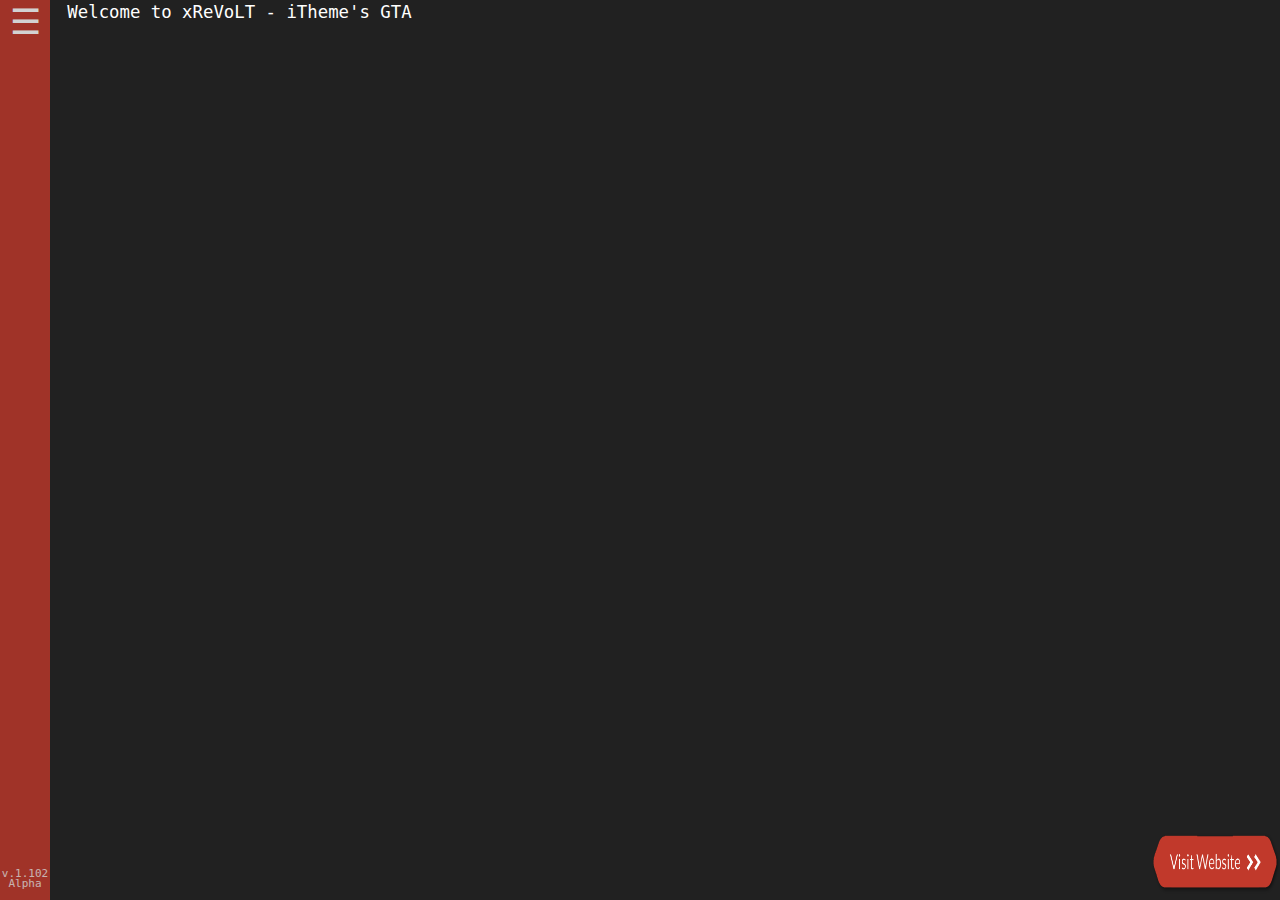
<file: index.html>
<!DOCTYPE html>

<head>
    <meta charset="utf-8" />
    <meta http-equiv="X-UA-Compatible" content="chrome=1" />
    <meta name="viewport" content="width=device-width, initial-scale=1.0">
    <title>GTA V Commands</title>
    <link rel="icon" href="./img/favicon.png" type="image/x-icon" />
    <link href="./css/main.css" rel="stylesheet" type="text/css" />
    <script src="./js/polyfills.js"></script>
    <script src="./js/main.js"></script>
</head>

<body>
    <div id="sidenav">
        <button id="sidenavBtn">&#9776;</button>
        <img id="gtavPic" alt="An avatar that aims to represent the website owner" src="./img/grand-theft-auto-v.png">
        <div id="version">v.1.102</div>
        <div id="versionx">Alpha</div>
    </div>
    <div id="container">
        <div id="output"></div>
        <div id="input-line" class="input-line">
            <div id="prompt" class="prompt-color"></div>&nbsp;
            <div>
                <input type="text" id="cmdline" autocomplete="off" autocorrect="off" autocapitalize="off" spellcheck="false"
                    autofocus/>
            </div>
        </div>
    </div>
    <a id="websiteImg" target="_blank" href="https://xrevoltithemedev.github.io/">
        <img alt="Visit my website" src="./img/my_website.png"> </a>
</body>
</html>
</file>
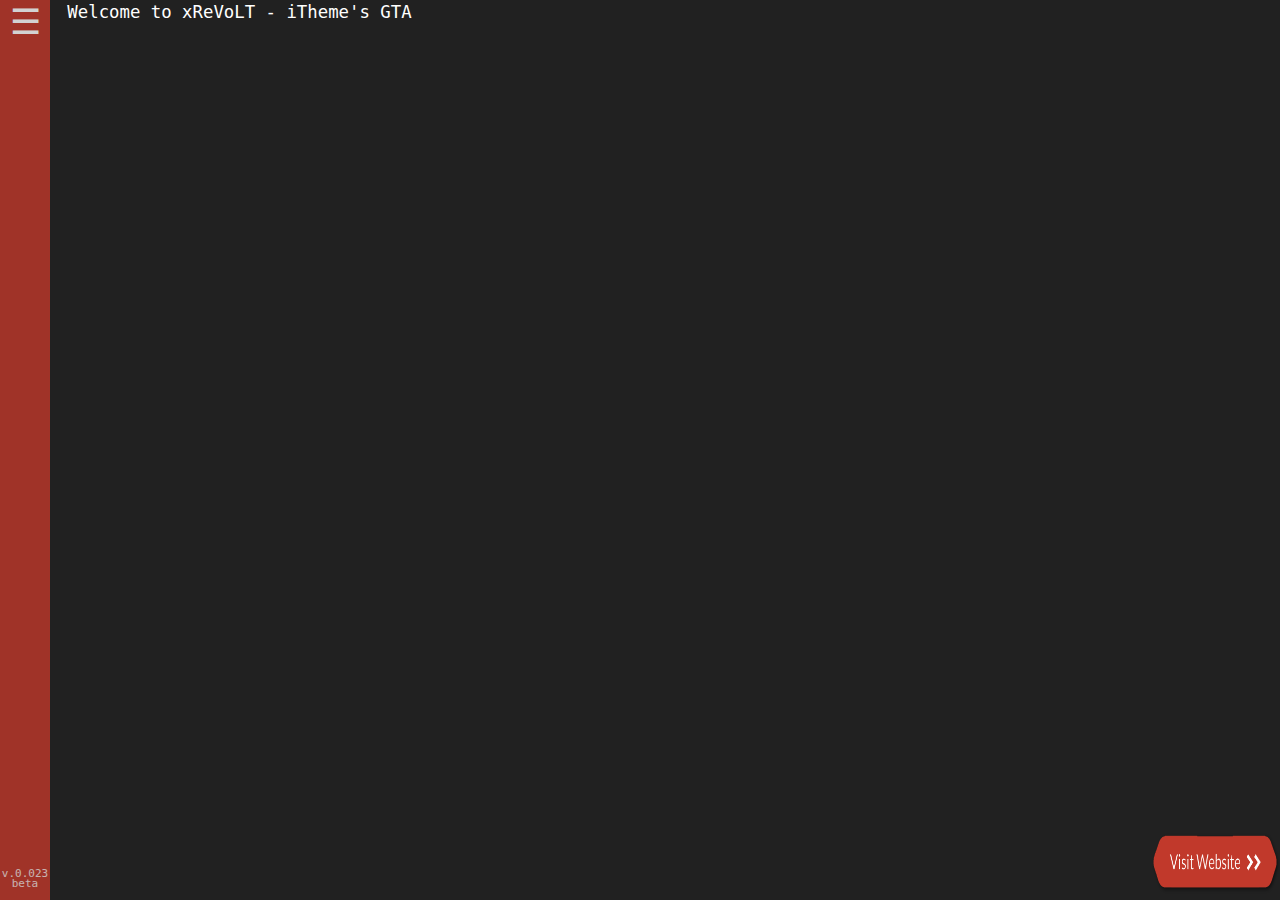
<file: versions/v.1.023/index.html>
<!DOCTYPE html>

<head>
    <meta charset="utf-8" />
    <meta http-equiv="X-UA-Compatible" content="chrome=1" />
    <meta name="viewport" content="width=device-width, initial-scale=1.0">
    <title>GTA V Commands</title>
    <link rel="icon" href="./img/favicon.png" type="image/x-icon" />
    <link href="./css/main.css" rel="stylesheet" type="text/css" />
    <script src="./js/polyfills.js"></script>
    <script src="./js/main.js"></script>
</head>

<body>
    <div id="sidenav">
        <button id="sidenavBtn">&#9776;</button>
        <img id="gtavPic" alt="An avatar that aims to represent the website owner" src="./img/grand-theft-auto-v.png">
        <div id="version">v.0.023</div>
        <div id="versionx">beta</div>
    </div>
    <div id="container">
        <div id="output"></div>
        <div id="input-line" class="input-line">
            <div id="prompt" class="prompt-color"></div>&nbsp;
            <div>
                <input type="text" id="cmdline" autocomplete="off" autocorrect="off" autocapitalize="off" spellcheck="false"
                    autofocus/>
            </div>
        </div>
    </div>
    <a id="websiteImg" target="_blank" href="https://xrevoltithemedev.github.io/">
        <img alt="Visit my website" src="./img/my_website.png"> </a>
</body>
</html>
</file>
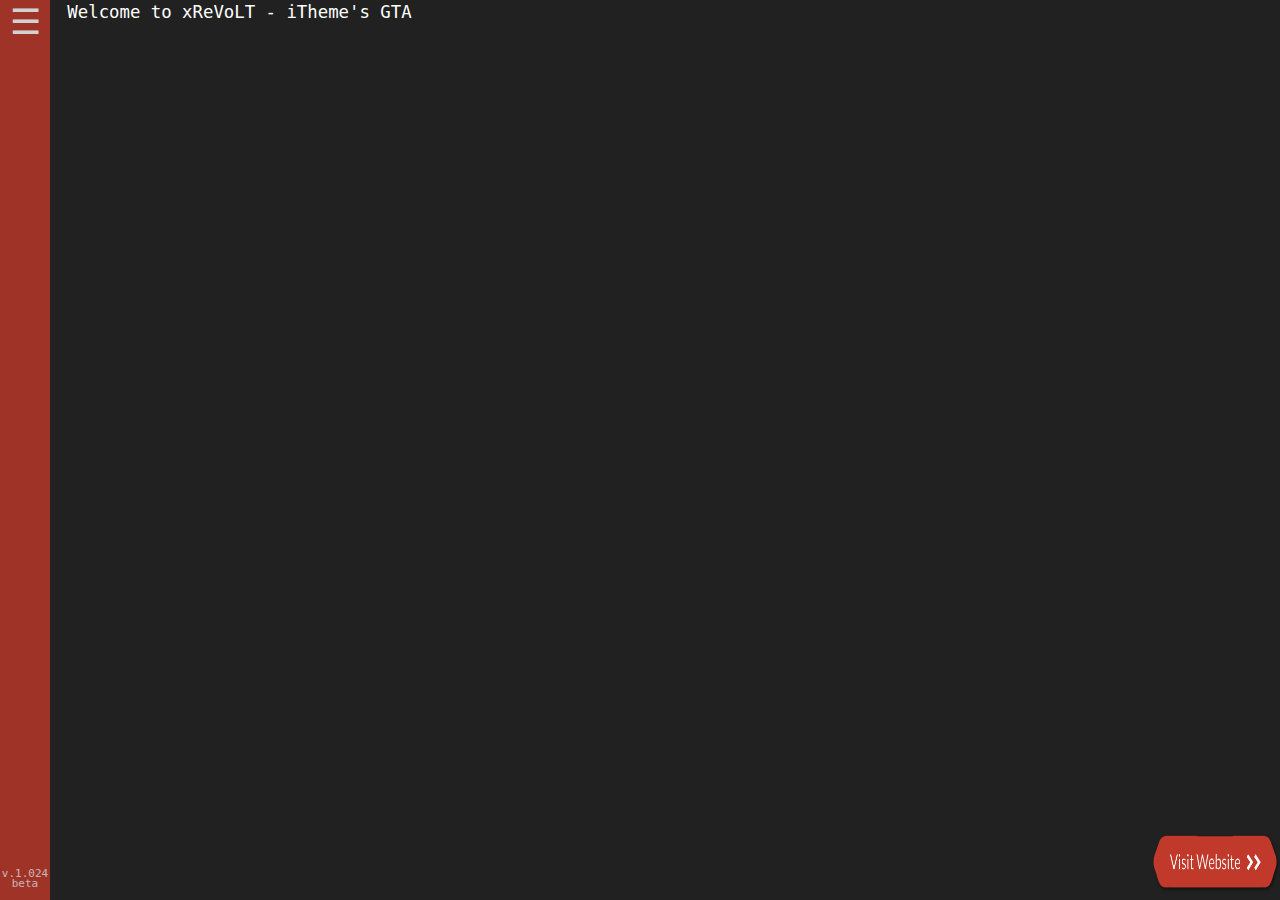
<file: versions/v.1.024/index.html>
<!DOCTYPE html>

<head>
    <meta charset="utf-8" />
    <meta http-equiv="X-UA-Compatible" content="chrome=1" />
    <meta name="viewport" content="width=device-width, initial-scale=1.0">
    <title>GTA V Commands</title>
    <link rel="icon" href="./img/favicon.png" type="image/x-icon" />
    <link href="./css/main.css" rel="stylesheet" type="text/css" />
    <script src="./js/polyfills.js"></script>
    <script src="./js/main.js"></script>
</head>

<body>
    <div id="sidenav">
        <button id="sidenavBtn">&#9776;</button>
        <img id="gtavPic" alt="An avatar that aims to represent the website owner" src="./img/grand-theft-auto-v.png">
        <div id="version">v.1.024</div>
        <div id="versionx">beta</div>
    </div>
    <div id="container">
        <div id="output"></div>
        <div id="input-line" class="input-line">
            <div id="prompt" class="prompt-color"></div>&nbsp;
            <div>
                <input type="text" id="cmdline" autocomplete="off" autocorrect="off" autocapitalize="off" spellcheck="false"
                    autofocus/>
            </div>
        </div>
    </div>
    <a id="websiteImg" target="_blank" href="https://xrevoltithemedev.github.io/">
        <img alt="Visit my website" src="./img/my_website.png"> </a>
</body>
</html>
</file>
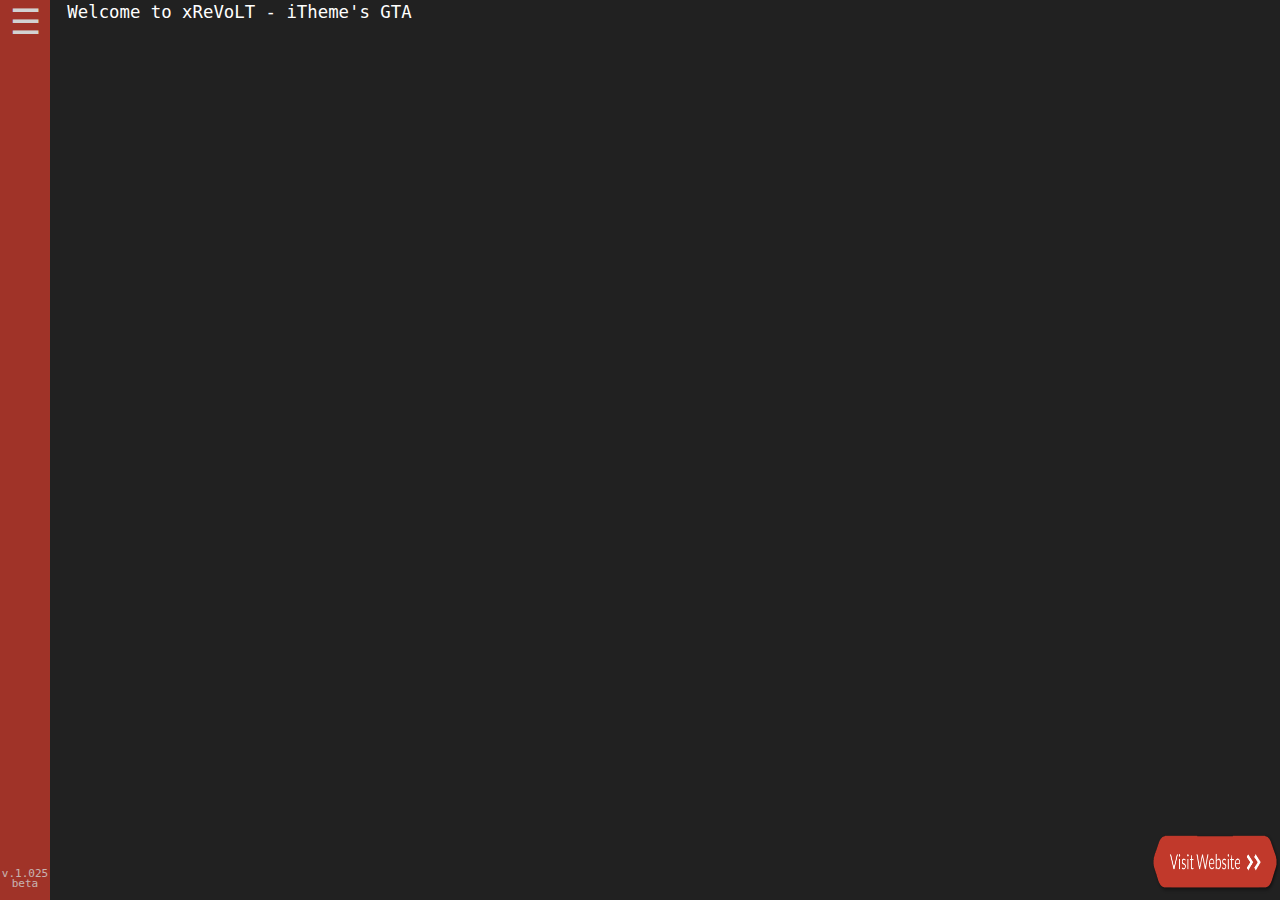
<file: versions/v.1.025/index.html>
<!DOCTYPE html>

<head>
    <meta charset="utf-8" />
    <meta http-equiv="X-UA-Compatible" content="chrome=1" />
    <meta name="viewport" content="width=device-width, initial-scale=1.0">
    <title>GTA V Commands</title>
    <link rel="icon" href="./img/favicon.png" type="image/x-icon" />
    <link href="./css/main.css" rel="stylesheet" type="text/css" />
    <script src="./js/polyfills.js"></script>
    <script src="./js/main.js"></script>
</head>

<body>
    <div id="sidenav">
        <button id="sidenavBtn">&#9776;</button>
        <img id="gtavPic" alt="An avatar that aims to represent the website owner" src="./img/grand-theft-auto-v.png">
        <div id="version">v.1.025</div>
        <div id="versionx">beta</div>
    </div>
    <div id="container">
        <div id="output"></div>
        <div id="input-line" class="input-line">
            <div id="prompt" class="prompt-color"></div>&nbsp;
            <div>
                <input type="text" id="cmdline" autocomplete="off" autocorrect="off" autocapitalize="off" spellcheck="false"
                    autofocus/>
            </div>
        </div>
    </div>
    <a id="websiteImg" target="_blank" href="https://xrevoltithemedev.github.io/">
        <img alt="Visit my website" src="./img/my_website.png"> </a>
</body>
</html>
</file>
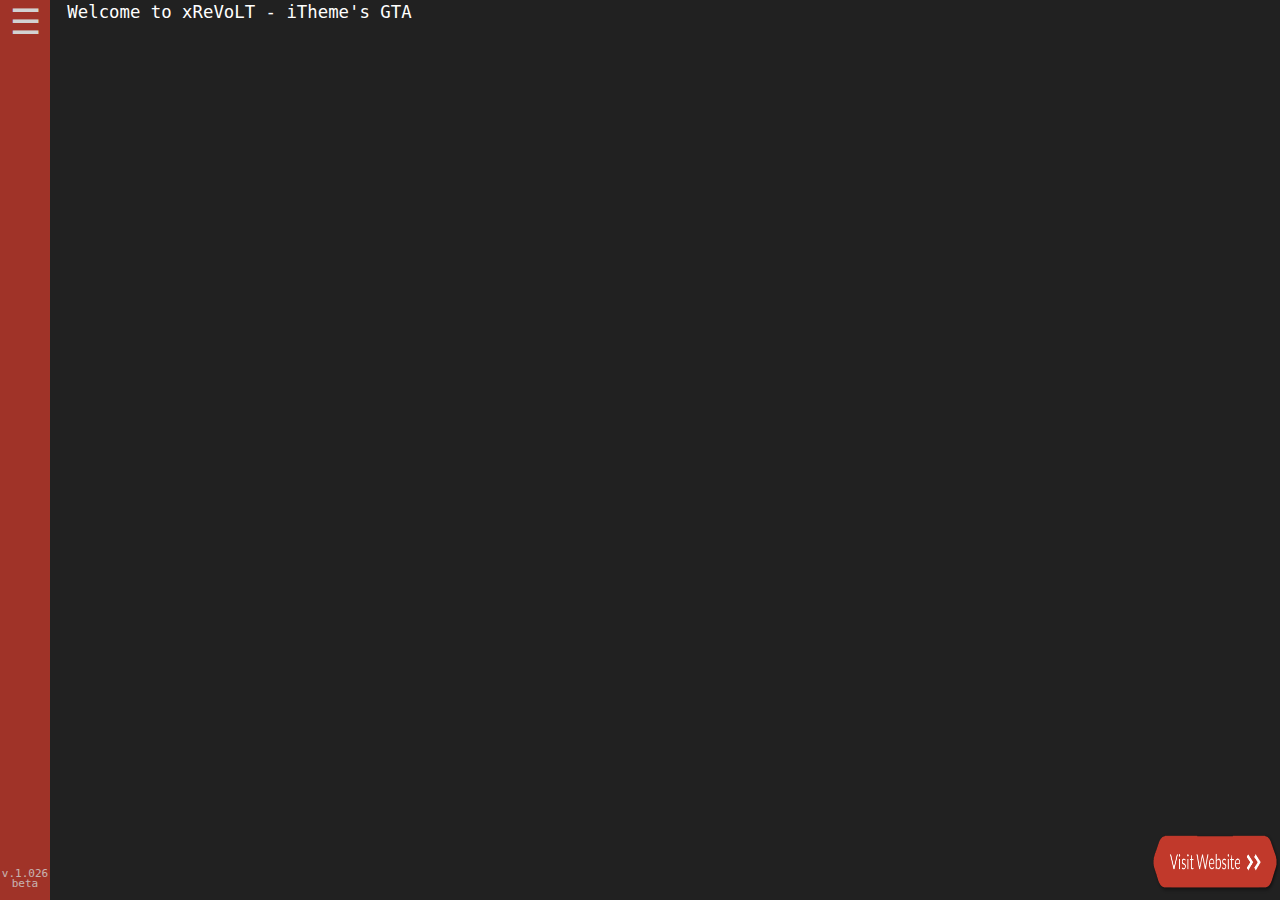
<file: versions/v.1.026/index.html>
<!DOCTYPE html>

<head>
    <meta charset="utf-8" />
    <meta http-equiv="X-UA-Compatible" content="chrome=1" />
    <meta name="viewport" content="width=device-width, initial-scale=1.0">
    <title>GTA V Commands</title>
    <link rel="icon" href="./img/favicon.png" type="image/x-icon" />
    <link href="./css/main.css" rel="stylesheet" type="text/css" />
    <script src="./js/polyfills.js"></script>
    <script src="./js/main.js"></script>
</head>

<body>
    <div id="sidenav">
        <button id="sidenavBtn">&#9776;</button>
        <img id="gtavPic" alt="An avatar that aims to represent the website owner" src="./img/grand-theft-auto-v.png">
        <div id="version">v.1.026</div>
        <div id="versionx">beta</div>
    </div>
    <div id="container">
        <div id="output"></div>
        <div id="input-line" class="input-line">
            <div id="prompt" class="prompt-color"></div>&nbsp;
            <div>
                <input type="text" id="cmdline" autocomplete="off" autocorrect="off" autocapitalize="off" spellcheck="false"
                    autofocus/>
            </div>
        </div>
    </div>
    <a id="websiteImg" target="_blank" href="https://xrevoltithemedev.github.io/">
        <img alt="Visit my website" src="./img/my_website.png"> </a>
</body>
</html>
</file>
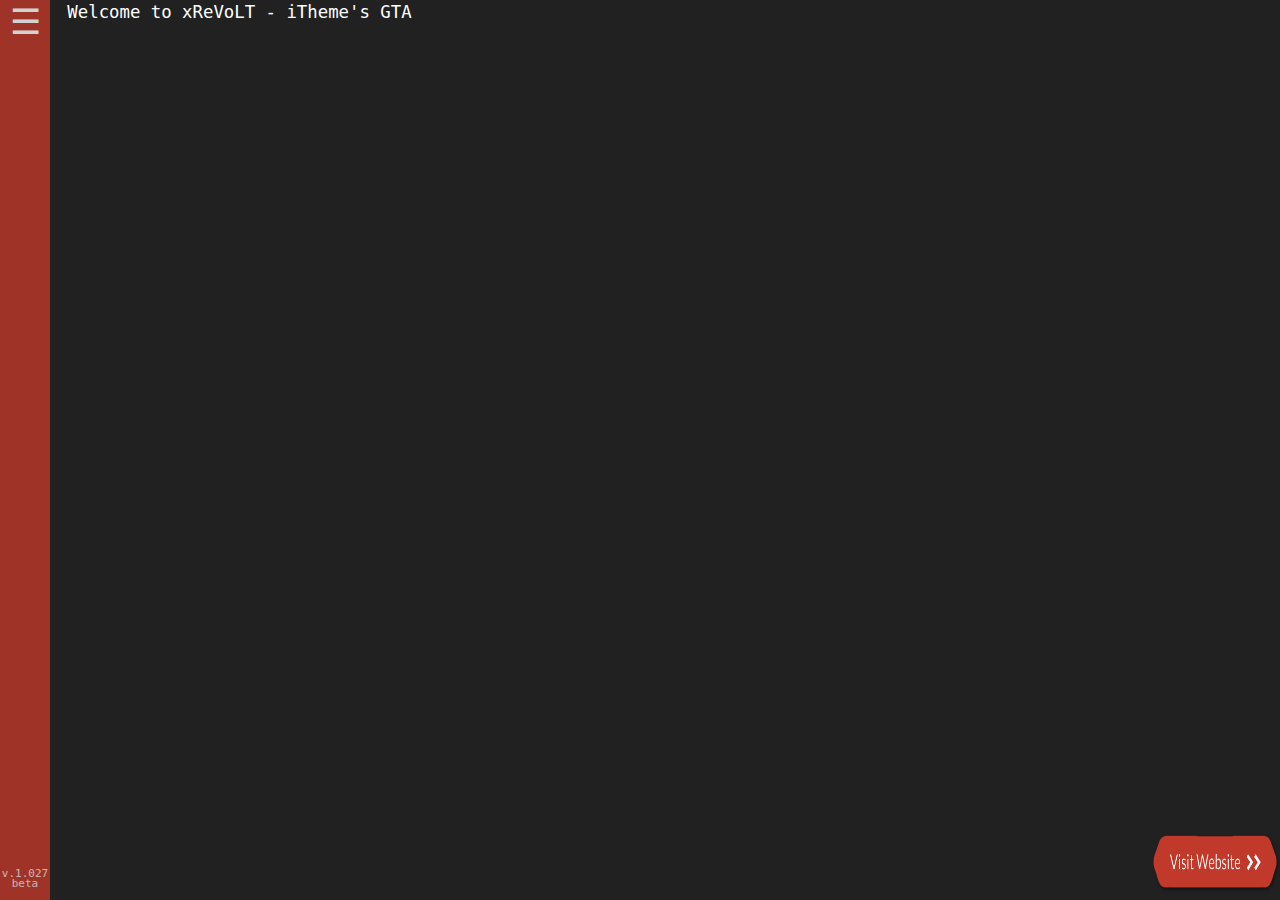
<file: versions/v.1.027/index.html>
<!DOCTYPE html>

<head>
    <meta charset="utf-8" />
    <meta http-equiv="X-UA-Compatible" content="chrome=1" />
    <meta name="viewport" content="width=device-width, initial-scale=1.0">
    <title>GTA V Commands</title>
    <link rel="icon" href="./img/favicon.png" type="image/x-icon" />
    <link href="./css/main.css" rel="stylesheet" type="text/css" />
    <script src="./js/polyfills.js"></script>
    <script src="./js/main.js"></script>
</head>

<body>
    <div id="sidenav">
        <button id="sidenavBtn">&#9776;</button>
        <img id="gtavPic" alt="An avatar that aims to represent the website owner" src="./img/grand-theft-auto-v.png">
        <div id="version">v.1.027</div>
        <div id="versionx">beta</div>
    </div>
    <div id="container">
        <div id="output"></div>
        <div id="input-line" class="input-line">
            <div id="prompt" class="prompt-color"></div>&nbsp;
            <div>
                <input type="text" id="cmdline" autocomplete="off" autocorrect="off" autocapitalize="off" spellcheck="false"
                    autofocus/>
            </div>
        </div>
    </div>
    <a id="websiteImg" target="_blank" href="https://xrevoltithemedev.github.io/">
        <img alt="Visit my website" src="./img/my_website.png"> </a>
</body>
</html>
</file>
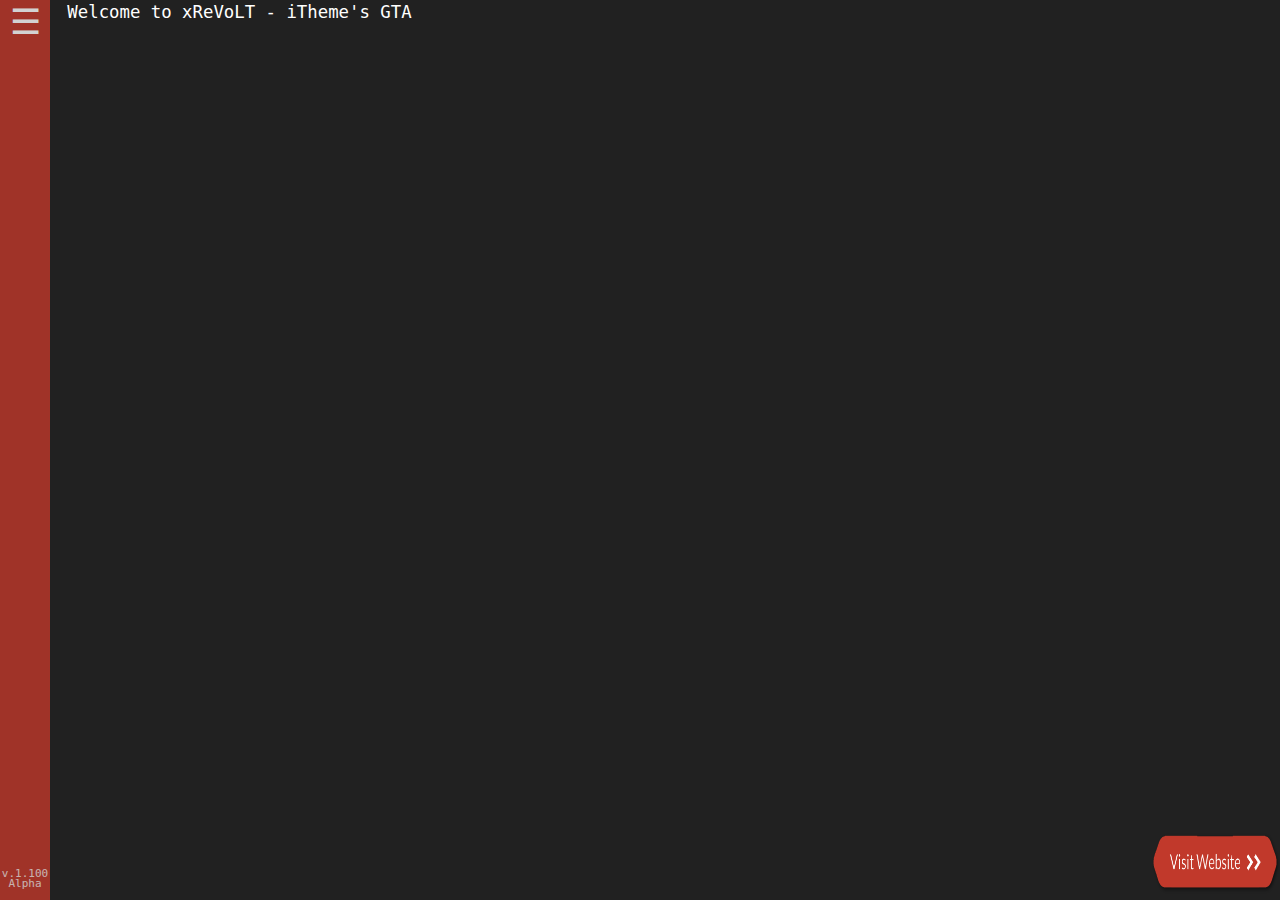
<file: versions/v.1.100/index.html>
<!DOCTYPE html>

<head>
    <meta charset="utf-8" />
    <meta http-equiv="X-UA-Compatible" content="chrome=1" />
    <meta name="viewport" content="width=device-width, initial-scale=1.0">
    <title>GTA V Commands</title>
    <link rel="icon" href="./img/favicon.png" type="image/x-icon" />
    <link href="./css/main.css" rel="stylesheet" type="text/css" />
    <script src="./js/polyfills.js"></script>
    <script src="./js/main.js"></script>
</head>

<body>
    <div id="sidenav">
        <button id="sidenavBtn">&#9776;</button>
        <img id="gtavPic" alt="An avatar that aims to represent the website owner" src="./img/grand-theft-auto-v.png">
        <div id="version">v.1.100</div>
        <div id="versionx">Alpha</div>
    </div>
    <div id="container">
        <div id="output"></div>
        <div id="input-line" class="input-line">
            <div id="prompt" class="prompt-color"></div>&nbsp;
            <div>
                <input type="text" id="cmdline" autocomplete="off" autocorrect="off" autocapitalize="off" spellcheck="false"
                    autofocus/>
            </div>
        </div>
    </div>
    <a id="websiteImg" target="_blank" href="https://xrevoltithemedev.github.io/">
        <img alt="Visit my website" src="./img/my_website.png"> </a>
</body>
</html>
</file>
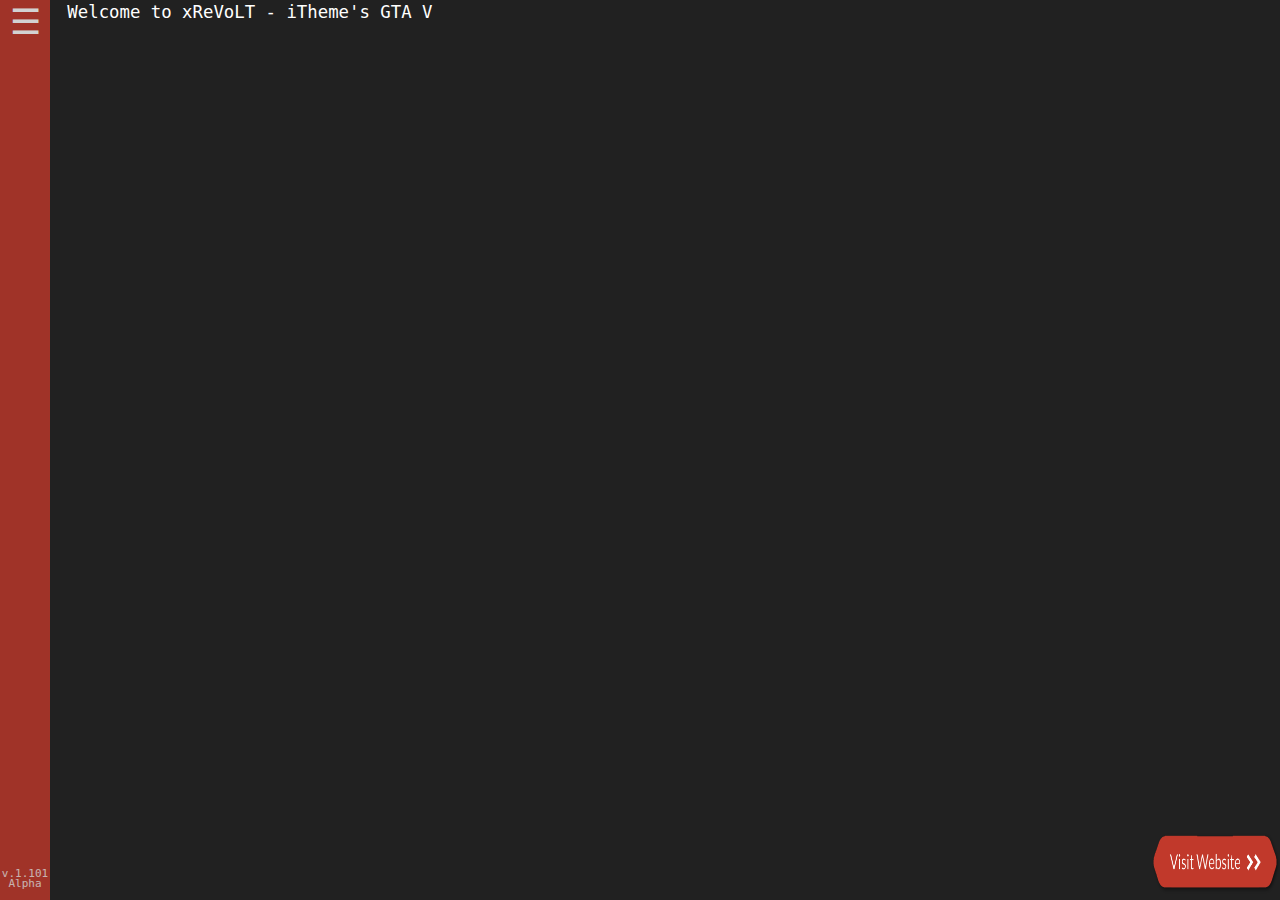
<file: versions/v1.101/index.html>
<!DOCTYPE html>

<head>
    <meta charset="utf-8" />
    <meta http-equiv="X-UA-Compatible" content="chrome=1" />
    <meta name="viewport" content="width=device-width, initial-scale=1.0">
    <title>GTA V Commands</title>
    <link rel="icon" href="./img/favicon.png" type="image/x-icon" />
    <link href="./css/main.css" rel="stylesheet" type="text/css" />
    <script src="./js/polyfills.js"></script>
    <script src="./js/main.js"></script>
</head>

<body>
    <div id="sidenav">
        <button id="sidenavBtn">&#9776;</button>
        <img id="gtavPic" alt="An avatar that aims to represent the website owner" src="./img/grand-theft-auto-v.png">
        <div id="version">v.1.101</div>
        <div id="versionx">Alpha</div>
    </div>
    <div id="container">
        <div id="output"></div>
        <div id="input-line" class="input-line">
            <div id="prompt" class="prompt-color"></div>&nbsp;
            <div>
                <input type="text" id="cmdline" autocomplete="off" autocorrect="off" autocapitalize="off" spellcheck="false"
                    autofocus/>
            </div>
        </div>
    </div>
    <a id="websiteImg" target="_blank" href="https://xrevoltithemedev.github.io/">
        <img alt="Visit my website" src="./img/my_website.png"> </a>
</body>
</html>
</file>
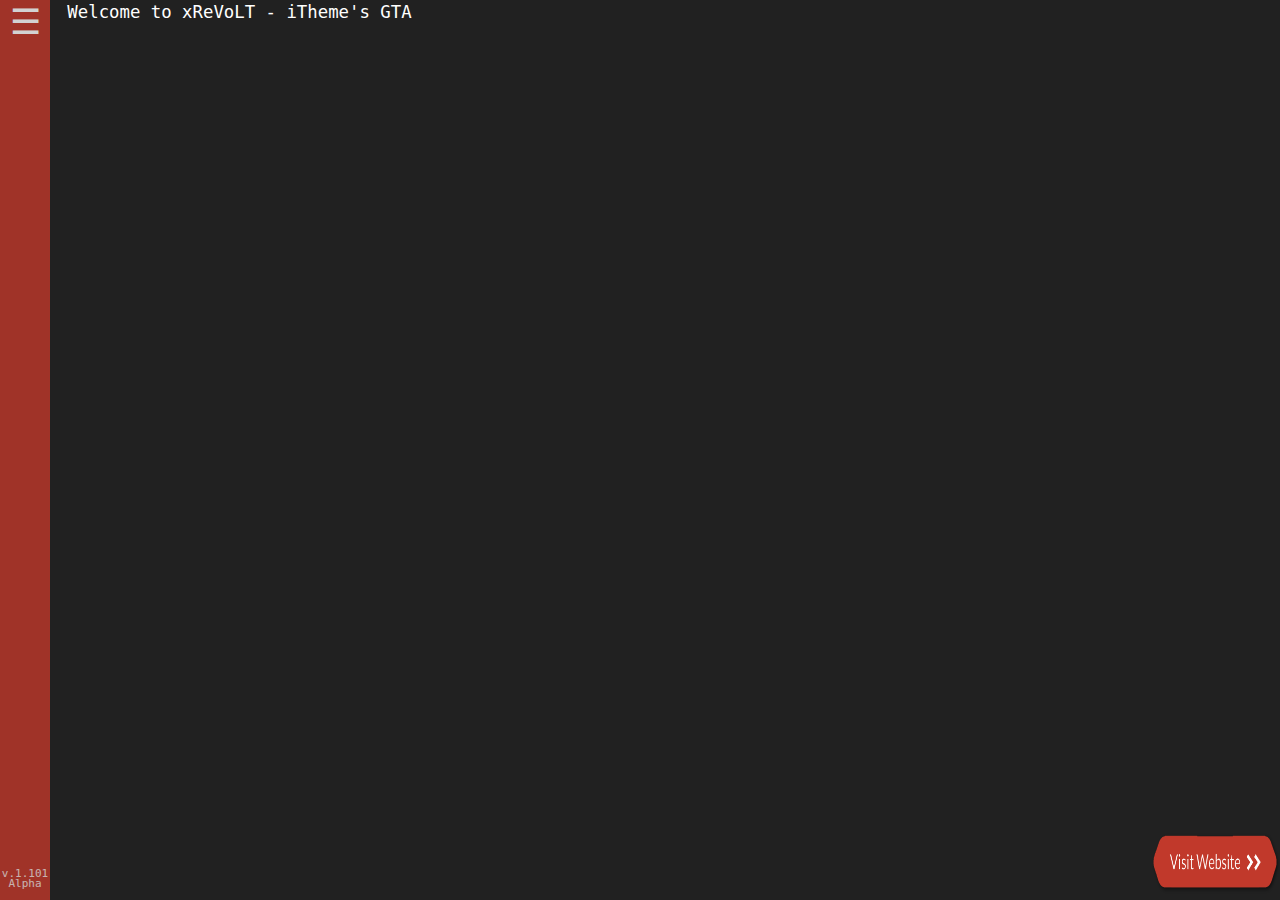
<file: versions/version.html>
<!DOCTYPE html>

<head>
    <meta charset="utf-8" />
    <meta http-equiv="X-UA-Compatible" content="chrome=1" />
    <meta name="viewport" content="width=device-width, initial-scale=1.0">
    <title>Versions</title>
    <link rel="icon" href="./img/favicon.png" type="image/x-icon" />
    <link href="./css/main.css" rel="stylesheet" type="text/css" />
    <script src="./js/polyfills.js"></script>
    <script src="./js/main.js"></script>
</head>

<body>
    <div id="sidenav">
        <button id="sidenavBtn">&#9776;</button>
        <img id="gtavPic" alt="An avatar that aims to represent the website owner" src="./img/grand-theft-auto-v.png">
        <div id="version">v.1.101</div>
        <div id="versionx">Alpha</div>
    </div>
    <div id="container">
        <div id="output"></div>
        <div id="input-line" class="input-line">
            <div id="prompt" class="prompt-color"></div>&nbsp;
            <div>
                <input type="text" id="cmdline" autocomplete="off" autocorrect="off" autocapitalize="off" spellcheck="false"
                    autofocus/>
            </div>
        </div>
    </div>
    <a id="websiteImg" target="_blank" href="https://xrevoltithemedev.github.io/">
        <img alt="Visit my website" src="./img/my_website.png"> </a>
</body>
</html>
</file>
<file: css/main.css>
::selection {
    background: #D65649;
}
html, body {
    width: 100%;
    height: 100%;
    margin: 0;
}
body {
    font-size: 13pt;
    font-family: monospace;
    color: white;
    background-color: #212121;
}
#container {
    padding: .1em 1.5em 1em 1em;
    margin-left: 50px;
    margin-right: 135px;
}
#cmdline {
    outline: none;
    background-color: transparent;
    margin: 0;
    width: 100%;
    font: inherit;
    border: none;
    color: inherit;
}
#output {
    clear: both;
    width: 100%;
}
#prompt {
    white-space: nowrap;
    display: -webkit-box;
    -webkit-box-pack: center;
    -webkit-box-orient: vertical;
    display: -moz-box;
    -moz-box-pack: center;
    -moz-box-orient: vertical;
    display: box;
    box-pack: center;
    box-orient: vertical;
    -webkit-user-select: none;
    -moz-user-select: none;
    user-select: none;
}
.prompt-color {
    color: #C1392B;
}
.input-line {
    display: -webkit-box;
    -webkit-box-orient: horizontal;
    -webkit-box-align: stretch;
    display: -moz-box;
    -moz-box-orient: horizontal;
    -moz-box-align: stretch;
    display: box;
    box-orient: horizontal;
    box-align: stretch;
    clear: both;
}
.input-line > div:nth-child(2) {
    -webkit-box-flex: 1;
    -moz-box-flex: 1;
    box-flex: 1;
}

#websiteImg img {
    position: fixed;
    bottom: 0; right: 0;
    border: 0;
    height: 8%;
    width: 10%;
}

/* SIDE NAV */

#sidenavBtn {
    position: absolute !important;
    padding: 2px !important; 
    top: 0 !important;
    right: 7px !important;
    font-size: 35px !important;
}

#sidenav {
    height: 100%;
    width: 50px;
    position: fixed;
    z-index: 9;
    top: 0;
    left: 0;
    background-color: #C1392B;
    opacity: 0.8;
    overflow-x: hidden;
    transition: 0.3s;
    padding-top: 60px;
}

#sidenav .version {
    bottom: 0; left: 0;
    border: 0;
    padding: 5px;
    font-style: bold, italic;
    font-size: 10px;
    position: fixed;
    -webkit-animation: fade-in 1s cubic-bezier(0.250, 0.460, 0.450, 0.940) both;
    animation: fade-in 1s cubic-bezier(0.250, 0.460, 0.450, 0.940) both;
    -webkit-animation:Border 5s infinite alternate;
    -webkit-animation:Background 5s infinite alternate;

    display: block;
    position: absolute;
    left: 50%;
    transform: translateX(-50%);
    bottom: 100px;
    transition: 0.3s;
    opacity: 0.8;
    overflow-x: hidden;
    transition: 0.3s;
}

#sidenav .versionx {
    border: 0;
    padding: 5px;
    font-style: bold, italic;
    font-size: 11px;
    -webkit-animation: fade-in 1s cubic-bezier(0.250, 0.460, 0.450, 0.940) both;
    animation: fade-in 1s cubic-bezier(0.250, 0.460, 0.450, 0.940) both;
    -webkit-animation:Border 5s infinite alternate;
    -webkit-animation:Background 5s infinite alternate;
    display: block;
    position: absolute;
    left: 50%;
    transform: translateX(-50%);
    bottom: 65px;
    transition: 0.3s;
    opacity: 0.8;
    overflow-x: hidden;
    transition: 0.3s;
}

#version {
    border: 0;
    padding: 5px;
    font-style: bold, italic;
    font-size: 11px;
    -webkit-animation: fade-in 1s cubic-bezier(0.250, 0.460, 0.450, 0.940) both;
    animation: fade-in 1s cubic-bezier(0.250, 0.460, 0.450, 0.940) both;
    -webkit-animation:Border 5s infinite alternate;
    -webkit-animation:Background 5s infinite alternate;
    display: block;
    position: absolute;
    left: 50%;
    transform: translateX(-50%);
    bottom: 75px;
    transition: 0.3s;
    opacity: 0.8;
    overflow-x: hidden;
    transition: 0.3s;
}

#versionx {
    border: 0;
    padding: 5px;
    font-style: bold, italic;
    font-size: 11px;
    -webkit-animation: fade-in 1s cubic-bezier(0.250, 0.460, 0.450, 0.940) both;
    animation: fade-in 1s cubic-bezier(0.250, 0.460, 0.450, 0.940) both;
    -webkit-animation:Border 5s infinite alternate;
    -webkit-animation:Background 5s infinite alternate;
    display: block;
    position: absolute;
    left: 50%;
    transform: translateX(-50%);
    bottom: 65px;
    transition: 0.3s;
    opacity: 0.8;
    overflow-x: hidden;
    transition: 0.3s;
}

#sidenav img {
    display: block;
    position: absolute;
    left: 50%;
    transform: translateX(-50%);
    bottom: 100px;
    transition: 0.3s;
    opacity: 0;
}

#sidenav img:focus {
    outline: none;
}

#sidnav .gtavPic img {
    width: 123px;
    height: 150px;
}

#sidenav button {
    padding: 8px 8px 8px 32px;
    cursor: pointer;
    text-decoration: none;
    font-size: 15pt;
    color: white;
    display: block;
    transition: 0.3s;
    background:none !important;
    border:none;
}
#sidenav button:hover {
    color: #212121;
}

@media screen and (max-height: 450px) {
    body {
        font-size: 11pt;
    }
    #sidenav {
       padding-top: 15px;
   }
    #sidenav a {
       font-size: 13px;
   }
}

@media screen and (max-width: 900px) {
    #gtavPic img {
        transform: translateX(900px);
    }

    #version {
        transform: translateX(900px);
    }

    #versionx {
        transform: translateX(900px);
    }

    #container {
        margin-right: 0;
    }
}

/* Color Rainbow Text */

@-webkit-keyframes Background {
    0% {color: #C1392B;} /* DarkRed */
    18% {color: #212121;} /* Orange */
    36% {color: #C1392B;} /* Yellow */
    52% {color: #212121;} /* Green */
    70% {color: #C1392B;} /* Light Blue */
    88% {color: #212121;} /* Blue */
    100% {color: #C1392B}/* Purple */
}

.rainbow {
  -webkit-animation: fade-in 1s cubic-bezier(0.250, 0.460, 0.450, 0.940) both;
  animation: fade-in 1s cubic-bezier(0.250, 0.460, 0.450, 0.940) both;
  font-size: 18px;
}

.rainbow .extra {
  -webkit-animation: fade-in 1s cubic-bezier(0.250, 0.460, 0.450, 0.940) both;
  animation: fade-in 1s cubic-bezier(0.250, 0.460, 0.450, 0.940) both;
  -webkit-animation:Border 5s infinite alternate;
  -webkit-animation:Background 5s infinite alternate;
}
</file>
<file: versions/v.1.023/css/main.css>
::selection {
    background: #D65649;
}
html, body {
    width: 100%;
    height: 100%;
    margin: 0;
}
body {
    font-size: 13pt;
    font-family: monospace;
    color: white;
    background-color: #212121;
}
#container {
    padding: .1em 1.5em 1em 1em;
    margin-left: 50px;
    margin-right: 135px;
}
#cmdline {
    outline: none;
    background-color: transparent;
    margin: 0;
    width: 100%;
    font: inherit;
    border: none;
    color: inherit;
}
#output {
    clear: both;
    width: 100%;
}
#prompt {
    white-space: nowrap;
    display: -webkit-box;
    -webkit-box-pack: center;
    -webkit-box-orient: vertical;
    display: -moz-box;
    -moz-box-pack: center;
    -moz-box-orient: vertical;
    display: box;
    box-pack: center;
    box-orient: vertical;
    -webkit-user-select: none;
    -moz-user-select: none;
    user-select: none;
}
.prompt-color {
    color: #C1392B;
}
.input-line {
    display: -webkit-box;
    -webkit-box-orient: horizontal;
    -webkit-box-align: stretch;
    display: -moz-box;
    -moz-box-orient: horizontal;
    -moz-box-align: stretch;
    display: box;
    box-orient: horizontal;
    box-align: stretch;
    clear: both;
}
.input-line > div:nth-child(2) {
    -webkit-box-flex: 1;
    -moz-box-flex: 1;
    box-flex: 1;
}

#websiteImg img {
    position: fixed;
    bottom: 0; right: 0;
    border: 0;
    height: 8%;
    width: 10%;
}

/* SIDE NAV */

#sidenavBtn {
    position: absolute !important;
    padding: 2px !important; 
    top: 0 !important;
    right: 7px !important;
    font-size: 35px !important;
}

#sidenav {
    height: 100%;
    width: 50px;
    position: fixed;
    z-index: 9;
    top: 0;
    left: 0;
    background-color: #C1392B;
    opacity: 0.8;
    overflow-x: hidden;
    transition: 0.3s;
    padding-top: 60px;
}

#sidenav .version {
    bottom: 0; left: 0;
    border: 0;
    padding: 5px;
    font-style: bold, italic;
    font-size: 10px;
    position: fixed;
    -webkit-animation: fade-in 1s cubic-bezier(0.250, 0.460, 0.450, 0.940) both;
    animation: fade-in 1s cubic-bezier(0.250, 0.460, 0.450, 0.940) both;
    -webkit-animation:Border 5s infinite alternate;
    -webkit-animation:Background 5s infinite alternate;

    display: block;
    position: absolute;
    left: 50%;
    transform: translateX(-50%);
    bottom: 100px;
    transition: 0.3s;
    opacity: 0.8;
    overflow-x: hidden;
    transition: 0.3s;
}

#version {
    border: 0;
    padding: 5px;
    font-style: bold, italic;
    font-size: 11px;
    -webkit-animation: fade-in 1s cubic-bezier(0.250, 0.460, 0.450, 0.940) both;
    animation: fade-in 1s cubic-bezier(0.250, 0.460, 0.450, 0.940) both;
    -webkit-animation:Border 5s infinite alternate;
    -webkit-animation:Background 5s infinite alternate;
    display: block;
    position: absolute;
    left: 50%;
    transform: translateX(-50%);
    bottom: 75px;
    transition: 0.3s;
    opacity: 0.8;
    overflow-x: hidden;
    transition: 0.3s;
}

#versionx {
    border: 0;
    padding: 5px;
    font-style: bold, italic;
    font-size: 11px;
    -webkit-animation: fade-in 1s cubic-bezier(0.250, 0.460, 0.450, 0.940) both;
    animation: fade-in 1s cubic-bezier(0.250, 0.460, 0.450, 0.940) both;
    -webkit-animation:Border 5s infinite alternate;
    -webkit-animation:Background 5s infinite alternate;
    display: block;
    position: absolute;
    left: 50%;
    transform: translateX(-50%);
    bottom: 65px;
    transition: 0.3s;
    opacity: 0.8;
    overflow-x: hidden;
    transition: 0.3s;
}

#sidenav img {
    display: block;
    position: absolute;
    left: 50%;
    transform: translateX(-50%);
    bottom: 100px;
    transition: 0.3s;
    opacity: 0;
}

#sidenav img:focus {
    outline: none;
}

#sidnav .gtavPic img {
    width: 123px;
    height: 150px;
}

#sidenav button {
    padding: 8px 8px 8px 32px;
    cursor: pointer;
    text-decoration: none;
    font-size: 15pt;
    color: white;
    display: block;
    transition: 0.3s;
    background:none !important;
    border:none;
}
#sidenav button:hover {
    color: #212121;
}

@media screen and (max-height: 450px) {
    body {
        font-size: 11pt;
    }
    #sidenav {
       padding-top: 15px;
   }
    #sidenav a {
       font-size: 13px;
   }
}

@media screen and (max-width: 900px) {
    #gtavPic img {
        transform: translateX(900px);
    }

    #version {
        transform: translateX(900px);
    }

    #versionx {
        transform: translateX(900px);
    }

    #container {
        margin-right: 0;
    }
}

/* Color Rainbow Text */

@-webkit-keyframes Background {
    0% {color: #C1392B;} /* DarkRed */
    18% {color: #212121;} /* Orange */
    36% {color: #C1392B;} /* Yellow */
    52% {color: #212121;} /* Green */
    70% {color: #C1392B;} /* Light Blue */
    88% {color: #212121;} /* Blue */
    100% {color: #C1392B}/* Purple */
}

.rainbow {
  -webkit-animation: fade-in 1s cubic-bezier(0.250, 0.460, 0.450, 0.940) both;
  animation: fade-in 1s cubic-bezier(0.250, 0.460, 0.450, 0.940) both;
  font-size: 18px;
}

.rainbow .extra {
  -webkit-animation: fade-in 1s cubic-bezier(0.250, 0.460, 0.450, 0.940) both;
  animation: fade-in 1s cubic-bezier(0.250, 0.460, 0.450, 0.940) both;
  -webkit-animation:Border 5s infinite alternate;
  -webkit-animation:Background 5s infinite alternate;
}
</file>
<file: versions/v.1.024/css/main.css>
::selection {
    background: #D65649;
}
html, body {
    width: 100%;
    height: 100%;
    margin: 0;
}
body {
    font-size: 13pt;
    font-family: monospace;
    color: white;
    background-color: #212121;
}
#container {
    padding: .1em 1.5em 1em 1em;
    margin-left: 50px;
    margin-right: 135px;
}
#cmdline {
    outline: none;
    background-color: transparent;
    margin: 0;
    width: 100%;
    font: inherit;
    border: none;
    color: inherit;
}
#output {
    clear: both;
    width: 100%;
}
#prompt {
    white-space: nowrap;
    display: -webkit-box;
    -webkit-box-pack: center;
    -webkit-box-orient: vertical;
    display: -moz-box;
    -moz-box-pack: center;
    -moz-box-orient: vertical;
    display: box;
    box-pack: center;
    box-orient: vertical;
    -webkit-user-select: none;
    -moz-user-select: none;
    user-select: none;
}
.prompt-color {
    color: #C1392B;
}
.input-line {
    display: -webkit-box;
    -webkit-box-orient: horizontal;
    -webkit-box-align: stretch;
    display: -moz-box;
    -moz-box-orient: horizontal;
    -moz-box-align: stretch;
    display: box;
    box-orient: horizontal;
    box-align: stretch;
    clear: both;
}
.input-line > div:nth-child(2) {
    -webkit-box-flex: 1;
    -moz-box-flex: 1;
    box-flex: 1;
}

#websiteImg img {
    position: fixed;
    bottom: 0; right: 0;
    border: 0;
    height: 8%;
    width: 10%;
}

/* SIDE NAV */

#sidenavBtn {
    position: absolute !important;
    padding: 2px !important; 
    top: 0 !important;
    right: 7px !important;
    font-size: 35px !important;
}

#sidenav {
    height: 100%;
    width: 50px;
    position: fixed;
    z-index: 9;
    top: 0;
    left: 0;
    background-color: #C1392B;
    opacity: 0.8;
    overflow-x: hidden;
    transition: 0.3s;
    padding-top: 60px;
}

#sidenav .version {
    bottom: 0; left: 0;
    border: 0;
    padding: 5px;
    font-style: bold, italic;
    font-size: 10px;
    position: fixed;
    -webkit-animation: fade-in 1s cubic-bezier(0.250, 0.460, 0.450, 0.940) both;
    animation: fade-in 1s cubic-bezier(0.250, 0.460, 0.450, 0.940) both;
    -webkit-animation:Border 5s infinite alternate;
    -webkit-animation:Background 5s infinite alternate;

    display: block;
    position: absolute;
    left: 50%;
    transform: translateX(-50%);
    bottom: 100px;
    transition: 0.3s;
    opacity: 0.8;
    overflow-x: hidden;
    transition: 0.3s;
}

#version {
    border: 0;
    padding: 5px;
    font-style: bold, italic;
    font-size: 11px;
    -webkit-animation: fade-in 1s cubic-bezier(0.250, 0.460, 0.450, 0.940) both;
    animation: fade-in 1s cubic-bezier(0.250, 0.460, 0.450, 0.940) both;
    -webkit-animation:Border 5s infinite alternate;
    -webkit-animation:Background 5s infinite alternate;
    display: block;
    position: absolute;
    left: 50%;
    transform: translateX(-50%);
    bottom: 75px;
    transition: 0.3s;
    opacity: 0.8;
    overflow-x: hidden;
    transition: 0.3s;
}

#versionx {
    border: 0;
    padding: 5px;
    font-style: bold, italic;
    font-size: 11px;
    -webkit-animation: fade-in 1s cubic-bezier(0.250, 0.460, 0.450, 0.940) both;
    animation: fade-in 1s cubic-bezier(0.250, 0.460, 0.450, 0.940) both;
    -webkit-animation:Border 5s infinite alternate;
    -webkit-animation:Background 5s infinite alternate;
    display: block;
    position: absolute;
    left: 50%;
    transform: translateX(-50%);
    bottom: 65px;
    transition: 0.3s;
    opacity: 0.8;
    overflow-x: hidden;
    transition: 0.3s;
}

#sidenav img {
    display: block;
    position: absolute;
    left: 50%;
    transform: translateX(-50%);
    bottom: 100px;
    transition: 0.3s;
    opacity: 0;
}

#sidenav img:focus {
    outline: none;
}

#sidnav .gtavPic img {
    width: 123px;
    height: 150px;
}

#sidenav button {
    padding: 8px 8px 8px 32px;
    cursor: pointer;
    text-decoration: none;
    font-size: 15pt;
    color: white;
    display: block;
    transition: 0.3s;
    background:none !important;
    border:none;
}
#sidenav button:hover {
    color: #212121;
}

@media screen and (max-height: 450px) {
    body {
        font-size: 11pt;
    }
    #sidenav {
       padding-top: 15px;
   }
    #sidenav a {
       font-size: 13px;
   }
}

@media screen and (max-width: 900px) {
    #gtavPic img {
        transform: translateX(900px);
    }

    #version {
        transform: translateX(900px);
    }

    #versionx {
        transform: translateX(900px);
    }

    #container {
        margin-right: 0;
    }
}

/* Color Rainbow Text */

@-webkit-keyframes Background {
    0% {color: #C1392B;} /* DarkRed */
    18% {color: #212121;} /* Orange */
    36% {color: #C1392B;} /* Yellow */
    52% {color: #212121;} /* Green */
    70% {color: #C1392B;} /* Light Blue */
    88% {color: #212121;} /* Blue */
    100% {color: #C1392B}/* Purple */
}

.rainbow {
  -webkit-animation: fade-in 1s cubic-bezier(0.250, 0.460, 0.450, 0.940) both;
  animation: fade-in 1s cubic-bezier(0.250, 0.460, 0.450, 0.940) both;
  font-size: 18px;
}

.rainbow .extra {
  -webkit-animation: fade-in 1s cubic-bezier(0.250, 0.460, 0.450, 0.940) both;
  animation: fade-in 1s cubic-bezier(0.250, 0.460, 0.450, 0.940) both;
  -webkit-animation:Border 5s infinite alternate;
  -webkit-animation:Background 5s infinite alternate;
}
</file>
<file: versions/v.1.025/css/main.css>
::selection {
    background: #D65649;
}
html, body {
    width: 100%;
    height: 100%;
    margin: 0;
}
body {
    font-size: 13pt;
    font-family: monospace;
    color: white;
    background-color: #212121;
}
#container {
    padding: .1em 1.5em 1em 1em;
    margin-left: 50px;
    margin-right: 135px;
}
#cmdline {
    outline: none;
    background-color: transparent;
    margin: 0;
    width: 100%;
    font: inherit;
    border: none;
    color: inherit;
}
#output {
    clear: both;
    width: 100%;
}
#prompt {
    white-space: nowrap;
    display: -webkit-box;
    -webkit-box-pack: center;
    -webkit-box-orient: vertical;
    display: -moz-box;
    -moz-box-pack: center;
    -moz-box-orient: vertical;
    display: box;
    box-pack: center;
    box-orient: vertical;
    -webkit-user-select: none;
    -moz-user-select: none;
    user-select: none;
}
.prompt-color {
    color: #C1392B;
}
.input-line {
    display: -webkit-box;
    -webkit-box-orient: horizontal;
    -webkit-box-align: stretch;
    display: -moz-box;
    -moz-box-orient: horizontal;
    -moz-box-align: stretch;
    display: box;
    box-orient: horizontal;
    box-align: stretch;
    clear: both;
}
.input-line > div:nth-child(2) {
    -webkit-box-flex: 1;
    -moz-box-flex: 1;
    box-flex: 1;
}

#websiteImg img {
    position: fixed;
    bottom: 0; right: 0;
    border: 0;
    height: 8%;
    width: 10%;
}

/* SIDE NAV */

#sidenavBtn {
    position: absolute !important;
    padding: 2px !important; 
    top: 0 !important;
    right: 7px !important;
    font-size: 35px !important;
}

#sidenav {
    height: 100%;
    width: 50px;
    position: fixed;
    z-index: 9;
    top: 0;
    left: 0;
    background-color: #C1392B;
    opacity: 0.8;
    overflow-x: hidden;
    transition: 0.3s;
    padding-top: 60px;
}

#version {
    border: 0;
    padding: 5px;
    font-style: bold, italic;
    font-size: 11px;
    -webkit-animation: fade-in 1s cubic-bezier(0.250, 0.460, 0.450, 0.940) both;
    animation: fade-in 1s cubic-bezier(0.250, 0.460, 0.450, 0.940) both;
    -webkit-animation:Border 5s infinite alternate;
    -webkit-animation:Background 5s infinite alternate;
    display: block;
    position: absolute;
    left: 50%;
    transform: translateX(-50%);
    bottom: 75px;
    transition: 0.3s;
    opacity: 0.8;
    overflow-x: hidden;
    transition: 0.3s;
}

#versionx {
    border: 0;
    padding: 5px;
    font-style: bold, italic;
    font-size: 11px;
    -webkit-animation: fade-in 1s cubic-bezier(0.250, 0.460, 0.450, 0.940) both;
    animation: fade-in 1s cubic-bezier(0.250, 0.460, 0.450, 0.940) both;
    -webkit-animation:Border 5s infinite alternate;
    -webkit-animation:Background 5s infinite alternate;
    display: block;
    position: absolute;
    left: 50%;
    transform: translateX(-50%);
    bottom: 65px;
    transition: 0.3s;
    opacity: 0.8;
    overflow-x: hidden;
    transition: 0.3s;
}

#sidenav img {
    display: block;
    position: absolute;
    left: 50%;
    transform: translateX(-50%);
    bottom: 100px;
    transition: 0.3s;
    opacity: 0;
}

#sidenav img:focus {
    outline: none;
}

#sidnav .gtavPic img {
    width: 123px;
    height: 150px;
}

#sidenav button {
    padding: 8px 8px 8px 32px;
    cursor: pointer;
    text-decoration: none;
    font-size: 15pt;
    color: white;
    display: block;
    transition: 0.3s;
    background:none !important;
    border:none;
}
#sidenav button:hover {
    color: #212121;
}

@media screen and (max-height: 450px) {
    body {
        font-size: 11pt;
    }
    #sidenav {
       padding-top: 15px;
   }
    #sidenav a {
       font-size: 13px;
   }
}

@media screen and (max-width: 900px) {
    #gtavPic img {
        transform: translateX(900px);
    }

    #version {
        transform: translateX(900px);
    }

    #versionx {
        transform: translateX(900px);
    }

    #container {
        margin-right: 0;
    }
}

/* Color Rainbow Text */

@-webkit-keyframes Background {
    0% {color: #C1392B;} /* DarkRed */
    18% {color: #212121;} /* Orange */
    36% {color: #C1392B;} /* Yellow */
    52% {color: #212121;} /* Green */
    70% {color: #C1392B;} /* Light Blue */
    88% {color: #212121;} /* Blue */
    100% {color: #C1392B}/* Purple */
}

.rainbow {
  -webkit-animation: fade-in 1s cubic-bezier(0.250, 0.460, 0.450, 0.940) both;
  animation: fade-in 1s cubic-bezier(0.250, 0.460, 0.450, 0.940) both;
  font-size: 18px;
}

.rainbow .extra {
  -webkit-animation: fade-in 1s cubic-bezier(0.250, 0.460, 0.450, 0.940) both;
  animation: fade-in 1s cubic-bezier(0.250, 0.460, 0.450, 0.940) both;
  -webkit-animation:Border 5s infinite alternate;
  -webkit-animation:Background 5s infinite alternate;
}
</file>
<file: versions/v.1.026/css/main.css>
::selection {
    background: #D65649;
}
html, body {
    width: 100%;
    height: 100%;
    margin: 0;
}
body {
    font-size: 13pt;
    font-family: monospace;
    color: white;
    background-color: #212121;
}
#container {
    padding: .1em 1.5em 1em 1em;
    margin-left: 50px;
    margin-right: 135px;
}
#cmdline {
    outline: none;
    background-color: transparent;
    margin: 0;
    width: 100%;
    font: inherit;
    border: none;
    color: inherit;
}
#output {
    clear: both;
    width: 100%;
}
#prompt {
    white-space: nowrap;
    display: -webkit-box;
    -webkit-box-pack: center;
    -webkit-box-orient: vertical;
    display: -moz-box;
    -moz-box-pack: center;
    -moz-box-orient: vertical;
    display: box;
    box-pack: center;
    box-orient: vertical;
    -webkit-user-select: none;
    -moz-user-select: none;
    user-select: none;
}
.prompt-color {
    color: #C1392B;
}
.input-line {
    display: -webkit-box;
    -webkit-box-orient: horizontal;
    -webkit-box-align: stretch;
    display: -moz-box;
    -moz-box-orient: horizontal;
    -moz-box-align: stretch;
    display: box;
    box-orient: horizontal;
    box-align: stretch;
    clear: both;
}
.input-line > div:nth-child(2) {
    -webkit-box-flex: 1;
    -moz-box-flex: 1;
    box-flex: 1;
}

#websiteImg img {
    position: fixed;
    bottom: 0; right: 0;
    border: 0;
    height: 8%;
    width: 10%;
}

/* SIDE NAV */

#sidenavBtn {
    position: absolute !important;
    padding: 2px !important; 
    top: 0 !important;
    right: 7px !important;
    font-size: 35px !important;
}

#sidenav {
    height: 100%;
    width: 50px;
    position: fixed;
    z-index: 9;
    top: 0;
    left: 0;
    background-color: #C1392B;
    opacity: 0.8;
    overflow-x: hidden;
    transition: 0.3s;
    padding-top: 60px;
}

#version {
    border: 0;
    padding: 5px;
    font-style: bold, italic;
    font-size: 11px;
    -webkit-animation: fade-in 1s cubic-bezier(0.250, 0.460, 0.450, 0.940) both;
    animation: fade-in 1s cubic-bezier(0.250, 0.460, 0.450, 0.940) both;
    -webkit-animation:Border 5s infinite alternate;
    -webkit-animation:Background 5s infinite alternate;
    display: block;
    position: absolute;
    left: 50%;
    transform: translateX(-50%);
    bottom: 75px;
    transition: 0.3s;
    opacity: 0.8;
    overflow-x: hidden;
    transition: 0.3s;
}

#versionx {
    border: 0;
    padding: 5px;
    font-style: bold, italic;
    font-size: 11px;
    -webkit-animation: fade-in 1s cubic-bezier(0.250, 0.460, 0.450, 0.940) both;
    animation: fade-in 1s cubic-bezier(0.250, 0.460, 0.450, 0.940) both;
    -webkit-animation:Border 5s infinite alternate;
    -webkit-animation:Background 5s infinite alternate;
    display: block;
    position: absolute;
    left: 50%;
    transform: translateX(-50%);
    bottom: 65px;
    transition: 0.3s;
    opacity: 0.8;
    overflow-x: hidden;
    transition: 0.3s;
}

#sidenav img {
    display: block;
    position: absolute;
    left: 50%;
    transform: translateX(-50%);
    bottom: 100px;
    transition: 0.3s;
    opacity: 0;
}

#sidenav img:focus {
    outline: none;
}

#sidnav .gtavPic img {
    width: 123px;
    height: 150px;
}

#sidenav button {
    padding: 8px 8px 8px 32px;
    cursor: pointer;
    text-decoration: none;
    font-size: 15pt;
    color: white;
    display: block;
    transition: 0.3s;
    background:none !important;
    border:none;
}
#sidenav button:hover {
    color: #212121;
}

@media screen and (max-height: 450px) {
    body {
        font-size: 11pt;
    }
    #sidenav {
       padding-top: 15px;
   }
    #sidenav a {
       font-size: 13px;
   }
}

@media screen and (max-width: 900px) {
    #gtavPic img {
        transform: translateX(900px);
    }

    #version {
        transform: translateX(900px);
    }

    #versionx {
        transform: translateX(900px);
    }

    #container {
        margin-right: 0;
    }
}

/* Color Rainbow Text */

@-webkit-keyframes Background {
    0% {color: #C1392B;} /* DarkRed */
    18% {color: #212121;} /* Orange */
    36% {color: #C1392B;} /* Yellow */
    52% {color: #212121;} /* Green */
    70% {color: #C1392B;} /* Light Blue */
    88% {color: #212121;} /* Blue */
    100% {color: #C1392B}/* Purple */
}

.rainbow {
  -webkit-animation: fade-in 1s cubic-bezier(0.250, 0.460, 0.450, 0.940) both;
  animation: fade-in 1s cubic-bezier(0.250, 0.460, 0.450, 0.940) both;
  font-size: 18px;
}

.rainbow .extra {
  -webkit-animation: fade-in 1s cubic-bezier(0.250, 0.460, 0.450, 0.940) both;
  animation: fade-in 1s cubic-bezier(0.250, 0.460, 0.450, 0.940) both;
  -webkit-animation:Border 5s infinite alternate;
  -webkit-animation:Background 5s infinite alternate;
}
</file>
<file: versions/v.1.027/css/main.css>
::selection {
    background: #D65649;
}
html, body {
    width: 100%;
    height: 100%;
    margin: 0;
}
body {
    font-size: 13pt;
    font-family: monospace;
    color: white;
    background-color: #212121;
}
#container {
    padding: .1em 1.5em 1em 1em;
    margin-left: 50px;
    margin-right: 135px;
}
#cmdline {
    outline: none;
    background-color: transparent;
    margin: 0;
    width: 100%;
    font: inherit;
    border: none;
    color: inherit;
}
#output {
    clear: both;
    width: 100%;
}
#prompt {
    white-space: nowrap;
    display: -webkit-box;
    -webkit-box-pack: center;
    -webkit-box-orient: vertical;
    display: -moz-box;
    -moz-box-pack: center;
    -moz-box-orient: vertical;
    display: box;
    box-pack: center;
    box-orient: vertical;
    -webkit-user-select: none;
    -moz-user-select: none;
    user-select: none;
}
.prompt-color {
    color: #C1392B;
}
.input-line {
    display: -webkit-box;
    -webkit-box-orient: horizontal;
    -webkit-box-align: stretch;
    display: -moz-box;
    -moz-box-orient: horizontal;
    -moz-box-align: stretch;
    display: box;
    box-orient: horizontal;
    box-align: stretch;
    clear: both;
}
.input-line > div:nth-child(2) {
    -webkit-box-flex: 1;
    -moz-box-flex: 1;
    box-flex: 1;
}

#websiteImg img {
    position: fixed;
    bottom: 0; right: 0;
    border: 0;
    height: 8%;
    width: 10%;
}

/* SIDE NAV */

#sidenavBtn {
    position: absolute !important;
    padding: 2px !important; 
    top: 0 !important;
    right: 7px !important;
    font-size: 35px !important;
}

#sidenav {
    height: 100%;
    width: 50px;
    position: fixed;
    z-index: 9;
    top: 0;
    left: 0;
    background-color: #C1392B;
    opacity: 0.8;
    overflow-x: hidden;
    transition: 0.3s;
    padding-top: 60px;
}

#version {
    border: 0;
    padding: 5px;
    font-style: bold, italic;
    font-size: 11px;
    -webkit-animation: fade-in 1s cubic-bezier(0.250, 0.460, 0.450, 0.940) both;
    animation: fade-in 1s cubic-bezier(0.250, 0.460, 0.450, 0.940) both;
    -webkit-animation:Border 5s infinite alternate;
    -webkit-animation:Background 5s infinite alternate;
    display: block;
    position: absolute;
    left: 50%;
    transform: translateX(-50%);
    bottom: 75px;
    transition: 0.3s;
    opacity: 0.8;
    overflow-x: hidden;
    transition: 0.3s;
}

#versionx {
    border: 0;
    padding: 5px;
    font-style: bold, italic;
    font-size: 11px;
    -webkit-animation: fade-in 1s cubic-bezier(0.250, 0.460, 0.450, 0.940) both;
    animation: fade-in 1s cubic-bezier(0.250, 0.460, 0.450, 0.940) both;
    -webkit-animation:Border 5s infinite alternate;
    -webkit-animation:Background 5s infinite alternate;
    display: block;
    position: absolute;
    left: 50%;
    transform: translateX(-50%);
    bottom: 65px;
    transition: 0.3s;
    opacity: 0.8;
    overflow-x: hidden;
    transition: 0.3s;
}

#sidenav img {
    display: block;
    position: absolute;
    left: 50%;
    transform: translateX(-50%);
    bottom: 100px;
    transition: 0.3s;
    opacity: 0;
}

#sidenav img:focus {
    outline: none;
}

#sidnav .gtavPic img {
    width: 123px;
    height: 150px;
}

#sidenav button {
    padding: 8px 8px 8px 32px;
    cursor: pointer;
    text-decoration: none;
    font-size: 15pt;
    color: white;
    display: block;
    transition: 0.3s;
    background:none !important;
    border:none;
}
#sidenav button:hover {
    color: #212121;
}

@media screen and (max-height: 450px) {
    body {
        font-size: 11pt;
    }
    #sidenav {
       padding-top: 15px;
   }
    #sidenav a {
       font-size: 13px;
   }
}

@media screen and (max-width: 900px) {
    #gtavPic img {
        transform: translateX(900px);
    }

    #version {
        transform: translateX(900px);
    }

    #versionx {
        transform: translateX(900px);
    }

    #container {
        margin-right: 0;
    }
}

/* Color Rainbow Text */

@-webkit-keyframes Background {
    0% {color: #C1392B;} /* DarkRed */
    18% {color: #212121;} /* Orange */
    36% {color: #C1392B;} /* Yellow */
    52% {color: #212121;} /* Green */
    70% {color: #C1392B;} /* Light Blue */
    88% {color: #212121;} /* Blue */
    100% {color: #C1392B}/* Purple */
}

.rainbow {
  -webkit-animation: fade-in 1s cubic-bezier(0.250, 0.460, 0.450, 0.940) both;
  animation: fade-in 1s cubic-bezier(0.250, 0.460, 0.450, 0.940) both;
  font-size: 18px;
}

.rainbow .extra {
  -webkit-animation: fade-in 1s cubic-bezier(0.250, 0.460, 0.450, 0.940) both;
  animation: fade-in 1s cubic-bezier(0.250, 0.460, 0.450, 0.940) both;
  -webkit-animation:Border 5s infinite alternate;
  -webkit-animation:Background 5s infinite alternate;
}
</file>
<file: versions/v.1.100/css/main.css>
::selection {
    background: #D65649;
}
html, body {
    width: 100%;
    height: 100%;
    margin: 0;
}
body {
    font-size: 13pt;
    font-family: monospace;
    color: white;
    background-color: #212121;
}
#container {
    padding: .1em 1.5em 1em 1em;
    margin-left: 50px;
    margin-right: 135px;
}
#cmdline {
    outline: none;
    background-color: transparent;
    margin: 0;
    width: 100%;
    font: inherit;
    border: none;
    color: inherit;
}
#output {
    clear: both;
    width: 100%;
}
#prompt {
    white-space: nowrap;
    display: -webkit-box;
    -webkit-box-pack: center;
    -webkit-box-orient: vertical;
    display: -moz-box;
    -moz-box-pack: center;
    -moz-box-orient: vertical;
    display: box;
    box-pack: center;
    box-orient: vertical;
    -webkit-user-select: none;
    -moz-user-select: none;
    user-select: none;
}
.prompt-color {
    color: #C1392B;
}
.input-line {
    display: -webkit-box;
    -webkit-box-orient: horizontal;
    -webkit-box-align: stretch;
    display: -moz-box;
    -moz-box-orient: horizontal;
    -moz-box-align: stretch;
    display: box;
    box-orient: horizontal;
    box-align: stretch;
    clear: both;
}
.input-line > div:nth-child(2) {
    -webkit-box-flex: 1;
    -moz-box-flex: 1;
    box-flex: 1;
}

#websiteImg img {
    position: fixed;
    bottom: 0; right: 0;
    border: 0;
    height: 8%;
    width: 10%;
}

/* SIDE NAV */

#sidenavBtn {
    position: absolute !important;
    padding: 2px !important; 
    top: 0 !important;
    right: 7px !important;
    font-size: 35px !important;
}

#sidenav {
    height: 100%;
    width: 50px;
    position: fixed;
    z-index: 9;
    top: 0;
    left: 0;
    background-color: #C1392B;
    opacity: 0.8;
    overflow-x: hidden;
    transition: 0.3s;
    padding-top: 60px;
}

#version {
    border: 0;
    padding: 5px;
    font-style: bold, italic;
    font-size: 11px;
    -webkit-animation: fade-in 1s cubic-bezier(0.250, 0.460, 0.450, 0.940) both;
    animation: fade-in 1s cubic-bezier(0.250, 0.460, 0.450, 0.940) both;
    -webkit-animation:Border 5s infinite alternate;
    -webkit-animation:Background 5s infinite alternate;
    display: block;
    position: absolute;
    left: 50%;
    transform: translateX(-50%);
    bottom: 75px;
    transition: 0.3s;
    opacity: 0.8;
    overflow-x: hidden;
    transition: 0.3s;
}

#versionx {
    border: 0;
    padding: 5px;
    font-style: bold, italic;
    font-size: 11px;
    -webkit-animation: fade-in 1s cubic-bezier(0.250, 0.460, 0.450, 0.940) both;
    animation: fade-in 1s cubic-bezier(0.250, 0.460, 0.450, 0.940) both;
    -webkit-animation:Background 5s infinite alternate;
    display: block;
    position: absolute;
    left: 50%;
    transform: translateX(-50%);
    bottom: 65px;
    transition: 0.3s;
    opacity: 0.8;
    overflow-x: hidden;
    transition: 0.3s;
}

#sidenav img {
    display: block;
    position: absolute;
    left: 50%;
    transform: translateX(-50%);
    bottom: 100px;
    transition: 0.3s;
    opacity: 0;
}

#sidenav img:focus {
    outline: none;
}

#sidnav .gtavPic img {
    width: 123px;
    height: 150px;
}

#sidenav button {
    padding: 8px 8px 8px 32px;
    cursor: pointer;
    text-decoration: none;
    font-size: 15pt;
    color: white;
    display: block;
    transition: 0.3s;
    background:none !important;
    border:none;
}
#sidenav button:hover {
    color: #212121;
}

@media screen and (max-height: 450px) {
    body {
        font-size: 11pt;
    }
    #sidenav {
       padding-top: 15px;
   }
    #sidenav a {
       font-size: 13px;
   }
}

@media screen and (max-width: 900px) {
    #gtavPic img {
        transform: translateX(900px);
    }

    #version {
        transform: translateX(900px);
    }

    #versionx {
        transform: translateX(900px);
    }

    #container {
        margin-right: 0;
    }
}

/* Color Rainbow Text */

@-webkit-keyframes Background {
    0% {color: #C1392B;} /* DarkRed */
    18% {color: #212121;} /* Orange */
    36% {color: #C1392B;} /* Yellow */
    52% {color: #212121;} /* Green */
    70% {color: #C1392B;} /* Light Blue */
    88% {color: #212121;} /* Blue */
    100% {color: #C1392B}/* Purple */
}

.rainbow {
  -webkit-animation: fade-in 1s cubic-bezier(0.250, 0.460, 0.450, 0.940) both;
  animation: fade-in 1s cubic-bezier(0.250, 0.460, 0.450, 0.940) both;
  font-size: 18px;
}

.rainbow .extra {
  -webkit-animation: fade-in 1s cubic-bezier(0.250, 0.460, 0.450, 0.940) both;
  animation: fade-in 1s cubic-bezier(0.250, 0.460, 0.450, 0.940) both;
  -webkit-animation:Border 5s infinite alternate;
  -webkit-animation:Background 5s infinite alternate;
}
</file>
<file: versions/v1.101/css/main.css>
::selection {
    background: #D65649;
}
html, body {
    width: 100%;
    height: 100%;
    margin: 0;
}
body {
    font-size: 13pt;
    font-family: monospace;
    color: white;
    background-color: #212121;
}
#container {
    padding: .1em 1.5em 1em 1em;
    margin-left: 50px;
    margin-right: 135px;
}
#cmdline {
    outline: none;
    background-color: transparent;
    margin: 0;
    width: 100%;
    font: inherit;
    border: none;
    color: inherit;
}
#output {
    clear: both;
    width: 100%;
}
#prompt {
    white-space: nowrap;
    display: -webkit-box;
    -webkit-box-pack: center;
    -webkit-box-orient: vertical;
    display: -moz-box;
    -moz-box-pack: center;
    -moz-box-orient: vertical;
    display: box;
    box-pack: center;
    box-orient: vertical;
    -webkit-user-select: none;
    -moz-user-select: none;
    user-select: none;
}
.prompt-color {
    color: #C1392B;
}
.input-line {
    display: -webkit-box;
    -webkit-box-orient: horizontal;
    -webkit-box-align: stretch;
    display: -moz-box;
    -moz-box-orient: horizontal;
    -moz-box-align: stretch;
    display: box;
    box-orient: horizontal;
    box-align: stretch;
    clear: both;
}
.input-line > div:nth-child(2) {
    -webkit-box-flex: 1;
    -moz-box-flex: 1;
    box-flex: 1;
}

#websiteImg img {
    position: fixed;
    bottom: 0; right: 0;
    border: 0;
    height: 8%;
    width: 10%;
}

/* SIDE NAV */

#sidenavBtn {
    position: absolute !important;
    padding: 2px !important; 
    top: 0 !important;
    right: 7px !important;
    font-size: 35px !important;
}

#sidenav {
    height: 100%;
    width: 50px;
    position: fixed;
    z-index: 9;
    top: 0;
    left: 0;
    background-color: #C1392B;
    opacity: 0.8;
    overflow-x: hidden;
    transition: 0.3s;
    padding-top: 60px;
}

#version {
    border: 0;
    padding: 5px;
    font-style: bold, italic;
    font-size: 11px;
    -webkit-animation: fade-in 1s cubic-bezier(0.250, 0.460, 0.450, 0.940) both;
    animation: fade-in 1s cubic-bezier(0.250, 0.460, 0.450, 0.940) both;
    -webkit-animation:Border 5s infinite alternate;
    -webkit-animation:Background 5s infinite alternate;
    display: block;
    position: absolute;
    left: 50%;
    transform: translateX(-50%);
    bottom: 75px;
    transition: 0.3s;
    opacity: 0.8;
    overflow-x: hidden;
    transition: 0.3s;
}

#versionx {
    border: 0;
    padding: 5px;
    font-style: bold, italic;
    font-size: 11px;
    -webkit-animation: fade-in 1s cubic-bezier(0.250, 0.460, 0.450, 0.940) both;
    animation: fade-in 1s cubic-bezier(0.250, 0.460, 0.450, 0.940) both;
    -webkit-animation:Background 5s infinite alternate;
    display: block;
    position: absolute;
    left: 50%;
    transform: translateX(-50%);
    bottom: 65px;
    transition: 0.3s;
    opacity: 0.8;
    overflow-x: hidden;
    transition: 0.3s;
}

#sidenav img {
    display: block;
    position: absolute;
    left: 50%;
    transform: translateX(-50%);
    bottom: 100px;
    transition: 0.3s;
    opacity: 0;
}

#sidenav img:focus {
    outline: none;
}

#sidnav .gtavPic img {
    width: 123px;
    height: 150px;
}

#sidenav button {
    padding: 8px 8px 8px 32px;
    cursor: pointer;
    text-decoration: none;
    font-size: 15pt;
    color: white;
    display: block;
    transition: 0.3s;
    background:none !important;
    border:none;
}
#sidenav button:hover {
    color: #212121;
}

@media screen and (max-height: 450px) {
    body {
        font-size: 11pt;
    }
    #sidenav {
       padding-top: 15px;
   }
    #sidenav a {
       font-size: 13px;
   }
}

@media screen and (max-width: 900px) {
    #gtavPic img {
        transform: translateX(900px);
    }

    #version {
        transform: translateX(900px);
    }

    #versionx {
        transform: translateX(900px);
    }

    #container {
        margin-right: 0;
    }
}

/* Color Rainbow Text */

@-webkit-keyframes Background {
    0% {color: #C1392B;} /* DarkRed */
    18% {color: #212121;} /* Orange */
    36% {color: #C1392B;} /* Yellow */
    52% {color: #212121;} /* Green */
    70% {color: #C1392B;} /* Light Blue */
    88% {color: #212121;} /* Blue */
    100% {color: #C1392B}/* Purple */
}

.rainbow {
  -webkit-animation: fade-in 1s cubic-bezier(0.250, 0.460, 0.450, 0.940) both;
  animation: fade-in 1s cubic-bezier(0.250, 0.460, 0.450, 0.940) both;
  font-size: 18px;
}

.rainbow .extra {
  -webkit-animation: fade-in 1s cubic-bezier(0.250, 0.460, 0.450, 0.940) both;
  animation: fade-in 1s cubic-bezier(0.250, 0.460, 0.450, 0.940) both;
  -webkit-animation:Border 5s infinite alternate;
  -webkit-animation:Background 5s infinite alternate;
}
</file>
<file: versions/css/main.css>
::selection {
    background: #D65649;
}
html, body {
    width: 100%;
    height: 100%;
    margin: 0;
}
body {
    font-size: 13pt;
    font-family: monospace;
    color: white;
    background-color: #212121;
}
#container {
    padding: .1em 1.5em 1em 1em;
    margin-left: 50px;
    margin-right: 135px;
}
#cmdline {
    outline: none;
    background-color: transparent;
    margin: 0;
    width: 100%;
    font: inherit;
    border: none;
    color: inherit;
}
#output {
    clear: both;
    width: 100%;
}
#prompt {
    white-space: nowrap;
    display: -webkit-box;
    -webkit-box-pack: center;
    -webkit-box-orient: vertical;
    display: -moz-box;
    -moz-box-pack: center;
    -moz-box-orient: vertical;
    display: box;
    box-pack: center;
    box-orient: vertical;
    -webkit-user-select: none;
    -moz-user-select: none;
    user-select: none;
}
.prompt-color {
    color: #C1392B;
}
.input-line {
    display: -webkit-box;
    -webkit-box-orient: horizontal;
    -webkit-box-align: stretch;
    display: -moz-box;
    -moz-box-orient: horizontal;
    -moz-box-align: stretch;
    display: box;
    box-orient: horizontal;
    box-align: stretch;
    clear: both;
}
.input-line > div:nth-child(2) {
    -webkit-box-flex: 1;
    -moz-box-flex: 1;
    box-flex: 1;
}

#websiteImg img {
    position: fixed;
    bottom: 0; right: 0;
    border: 0;
    height: 8%;
    width: 10%;
}

/* SIDE NAV */

#sidenavBtn {
    position: absolute !important;
    padding: 2px !important; 
    top: 0 !important;
    right: 7px !important;
    font-size: 35px !important;
}

#sidenav {
    height: 100%;
    width: 50px;
    position: fixed;
    z-index: 9;
    top: 0;
    left: 0;
    background-color: #C1392B;
    opacity: 0.8;
    overflow-x: hidden;
    transition: 0.3s;
    padding-top: 60px;
}

#version {
    border: 0;
    padding: 5px;
    font-style: bold, italic;
    font-size: 11px;
    -webkit-animation: fade-in 1s cubic-bezier(0.250, 0.460, 0.450, 0.940) both;
    animation: fade-in 1s cubic-bezier(0.250, 0.460, 0.450, 0.940) both;
    -webkit-animation:Border 5s infinite alternate;
    -webkit-animation:Background 5s infinite alternate;
    display: block;
    position: absolute;
    left: 50%;
    transform: translateX(-50%);
    bottom: 75px;
    transition: 0.3s;
    opacity: 0.8;
    overflow-x: hidden;
    transition: 0.3s;
}

#versionx {
    border: 0;
    padding: 5px;
    font-style: bold, italic;
    font-size: 11px;
    -webkit-animation: fade-in 1s cubic-bezier(0.250, 0.460, 0.450, 0.940) both;
    animation: fade-in 1s cubic-bezier(0.250, 0.460, 0.450, 0.940) both;
    -webkit-animation:Background 5s infinite alternate;
    display: block;
    position: absolute;
    left: 50%;
    transform: translateX(-50%);
    bottom: 65px;
    transition: 0.3s;
    opacity: 0.8;
    overflow-x: hidden;
    transition: 0.3s;
}

#sidenav img {
    display: block;
    position: absolute;
    left: 50%;
    transform: translateX(-50%);
    bottom: 100px;
    transition: 0.3s;
    opacity: 0;
}

#sidenav img:focus {
    outline: none;
}

#sidnav .gtavPic img {
    width: 123px;
    height: 150px;
}

#sidenav button {
    padding: 8px 8px 8px 32px;
    cursor: pointer;
    text-decoration: none;
    font-size: 15pt;
    color: white;
    display: block;
    transition: 0.3s;
    background:none !important;
    border:none;
}
#sidenav button:hover {
    color: #212121;
}

@media screen and (max-height: 450px) {
    body {
        font-size: 11pt;
    }
    #sidenav {
       padding-top: 15px;
   }
    #sidenav a {
       font-size: 13px;
   }
}

@media screen and (max-width: 900px) {
    #gtavPic img {
        transform: translateX(900px);
    }

    #version {
        transform: translateX(900px);
    }

    #versionx {
        transform: translateX(900px);
    }

    #container {
        margin-right: 0;
    }
}

/* Color Rainbow Text */

@-webkit-keyframes Background {
    0% {color: #C1392B;} /* DarkRed */
    18% {color: #212121;} /* Orange */
    36% {color: #C1392B;} /* Yellow */
    52% {color: #212121;} /* Green */
    70% {color: #C1392B;} /* Light Blue */
    88% {color: #212121;} /* Blue */
    100% {color: #C1392B}/* Purple */
}

.rainbow {
  -webkit-animation: fade-in 1s cubic-bezier(0.250, 0.460, 0.450, 0.940) both;
  animation: fade-in 1s cubic-bezier(0.250, 0.460, 0.450, 0.940) both;
  font-size: 18px;
}

.rainbow .extra {
  -webkit-animation: fade-in 1s cubic-bezier(0.250, 0.460, 0.450, 0.940) both;
  animation: fade-in 1s cubic-bezier(0.250, 0.460, 0.450, 0.940) both;
  -webkit-animation:Border 5s infinite alternate;
  -webkit-animation:Background 5s infinite alternate;
}
</file>
